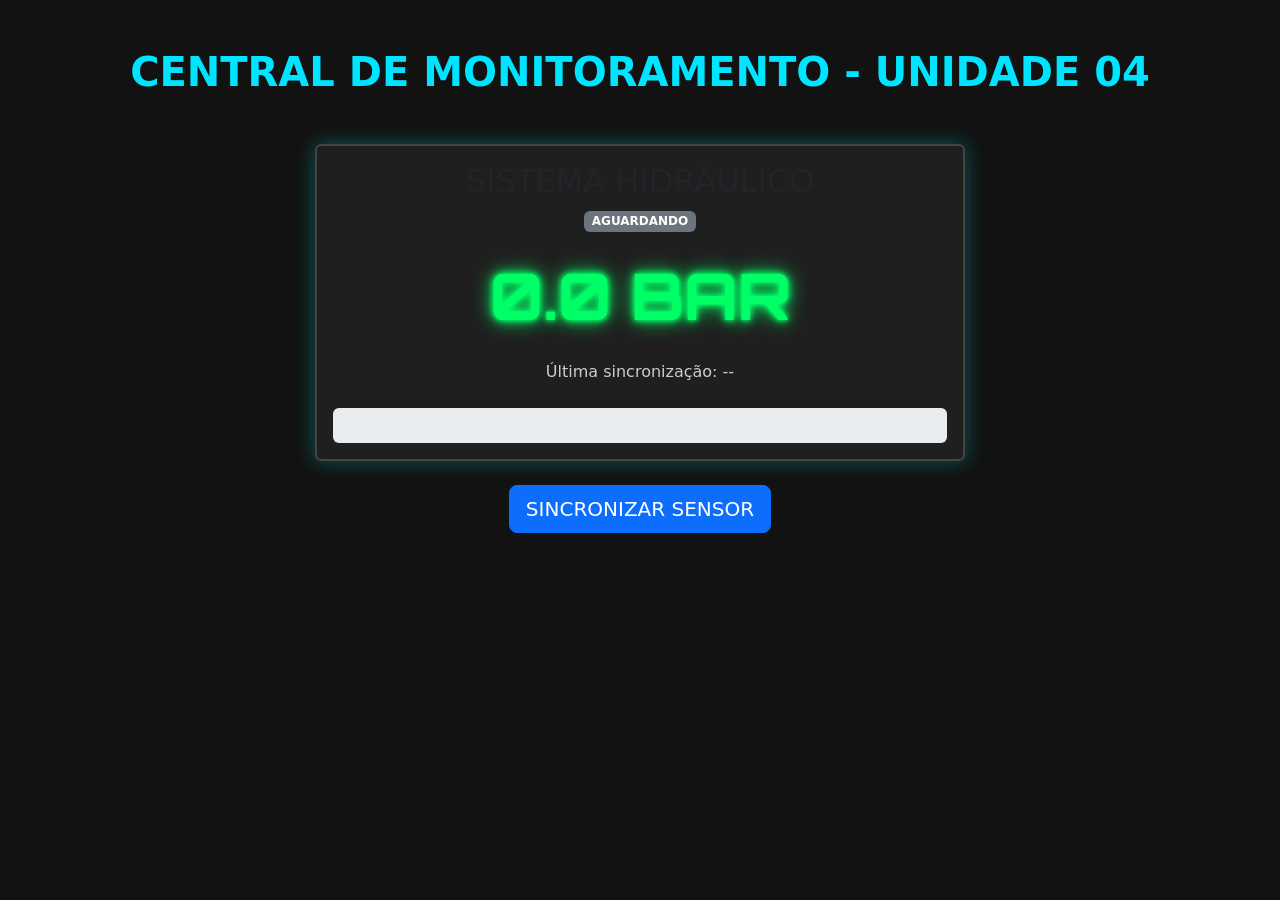
<file: index.html>
<!DOCTYPE html>
<html lang="pt-BR">

<head>
    <meta charset="UTF-8">
    <meta name="viewport" content="width=device-width, initial-scale=1.0">
    <title>Central de Monitoramento</title>

    <link href="https://cdn.jsdelivr.net/npm/bootstrap@5.3.3/dist/css/bootstrap.min.css" rel="stylesheet">

    <link href="https://fonts.googleapis.com/css2?family=Orbitron:wght@400;700&display=swap" rel="stylesheet">

    <link rel="stylesheet" href="style.css">
</head>

<body>

    <div class="container py-5">

        <h1 class="titulo text-center mb-5">
            CENTRAL DE MONITORAMENTO - UNIDADE 04
        </h1>

        <div class="card painel">

            <div class="card-body text-center">

                <h2>SISTEMA HIDRÁULICO</h2>

                <span id="statusBadge" class="badge bg-secondary mb-3">
                    AGUARDANDO
                </span>

                <div id="displayPressao" class="display-digital">
                    0.0 BAR
                </div>

                <p class="mt-3">
                    Última sincronização:
                    <span id="ultimaAtualizacao">
                        --
                    </span>
                </p>

                <div id="loadingSpinner"
                    class="spinner-border text-warning d-none mt-3">
                </div>

                <div class="progress mt-4">

                    <div id="barraPressao"
                        class="progress-bar bg-success"
                        style="width:0%">
                        0%
                    </div>

                </div>

            </div>

        </div>

        <div id="mensagemErro"
            class="alert alert-danger mt-4 d-none">
        </div>

        <div class="text-center mt-4">

            <button onclick="monitorarPressao()"
                class="btn btn-primary btn-lg">
                SINCRONIZAR SENSOR
            </button>

        </div>

    </div>

    <script src="script.js"></script>

</body>

</html>
</file>
<file: style.css>
body {
    background: #121212;
    color: white;
}

.titulo {
    color: #00e5ff;
    font-weight: bold;
}

.painel {
    max-width: 650px;
    margin: auto;
    background: #1f1f1f;
    border: 2px solid #444;
    box-shadow: 0 0 20px rgba(0,255,255,.3);
}

.display-digital {
    font-family: 'Orbitron', sans-serif;
    font-size: 4rem;
    font-weight: bold;
    color: #00ff66;

    text-shadow:
        0 0 5px #00ff66,
        0 0 10px #00ff66,
        0 0 20px #00ff66;

    transition: all .5s;
}

.online {
    color: #00ff66;
}

.alerta {
    color: #ffcc00;
}

.critico {
    color: red;
}

.offline {
    color: red;
}

.progress {
    height: 35px;
}

.progress-bar {
    transition: all .8s ease;
}

.card-body p {
    color: #ccc;
}
</file>
